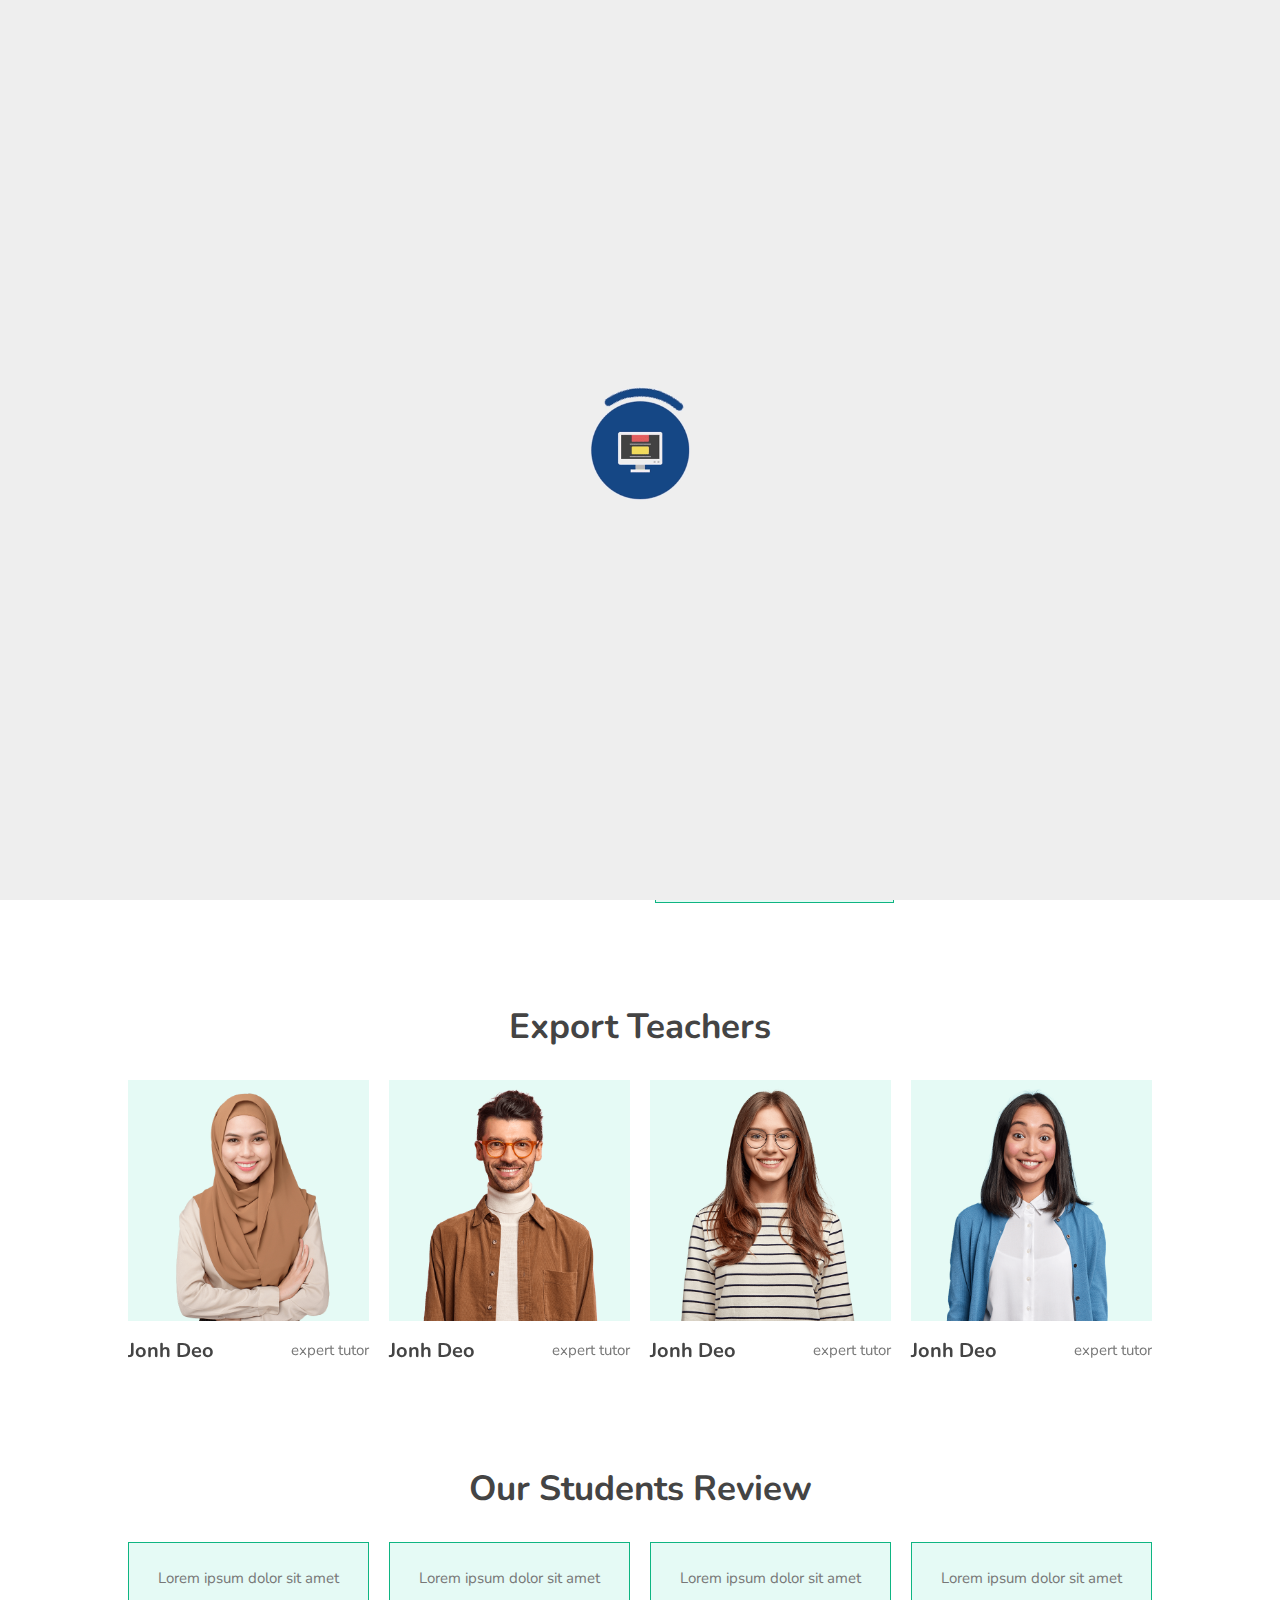
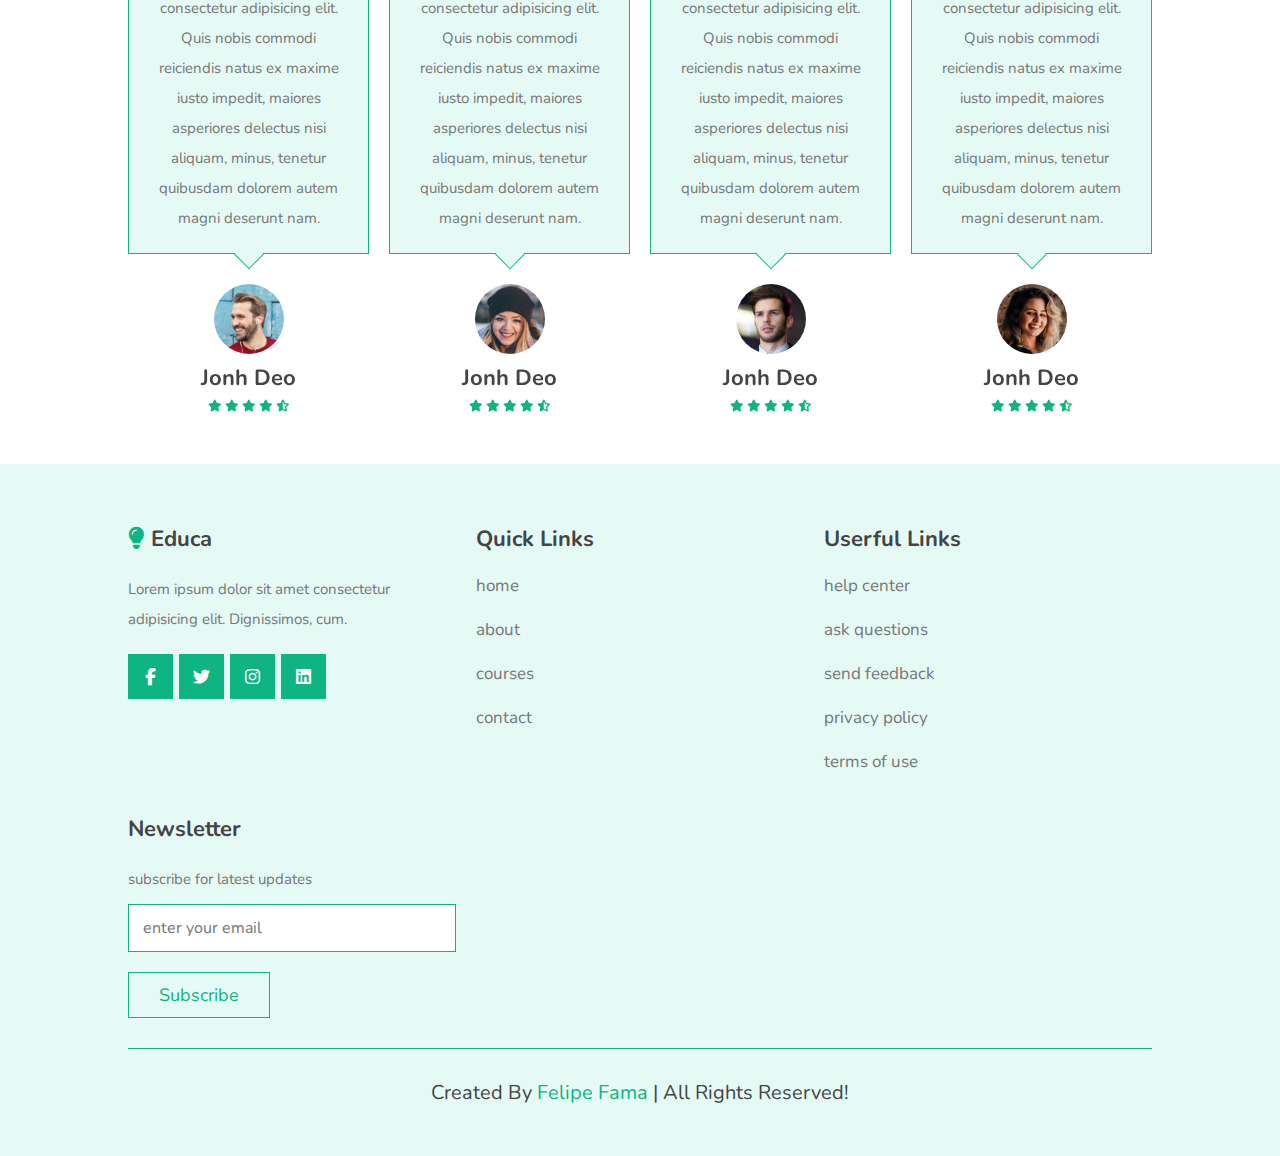
<file: about.html>
<!DOCTYPE html>
<html lang="en">

<head>
    <meta charset="UTF-8">
    <meta http-equiv="X-UA-Compatible" content="IE=edge">
    <meta name="viewport" content="width=device-width, initial-scale=1.0">
    <meta name="description" content="Education Website" />
    <meta name="keywords" content="Education Website" />
    <title>About page</title>
    <link rel="stylesheet" href="https://cdnjs.cloudflare.com/ajax/libs/font-awesome/6.5.2/css/all.min.css" />
    <link rel="shortcut icon" href="/images/favicon-education.png" type="image/x-icon">
    <link rel="stylesheet" href="/styles/css/styles.css" />
    <link rel="stylesheet" href="https://cdn.jsdelivr.net/npm/swiper@11/swiper-bundle.min.css" />
</head>

<body>
    <header class="header">
        <a href="home.html" class="logo"><i class="fas fa-lightbulb"></i> educa </a>
        <nav class="navbar">
            <div id="close-navbar" class="fas fa-times"></div>
            <a href="home.html">home</a>
            <a href="about.html">about</a>
            <a href="courses.html">courses</a>
            <a href="contact.html">contact</a>
        </nav>

        <div class="icons">
            <div id="account-btn" class="fas fa-user"></div>
            <div id="menu-btn" class="fas fa-bars"></div>
        </div>
    </header>
    <!--==================== ACCOUNT SECTION ====================-->
    <article class="account-form">
        <div id="close-form" class="fas fa-times"></div>

        <aside class="buttons">
            <div class="btn active login-btn">login</div>
            <div class="btn register-btn">register</div>
        </aside>

        <form action="" class="login-form active">
            <h3>login now</h3>
            <input type="email" placeholder="enter your email" class="box" />
            <input type="password" placeholder="enter your password" class="box" />
            <aside class="flex">
                <input type="checkbox" name="" id="remember-me" />
                <label for="remember-me">remember me</label>
                <a href="#">forgot password</a>
            </aside>
            <input type="submit" value="login now" class="btn">
        </form>

        <form action="" class="register-form">
            <h3>register now</h3>
            <input type="email" placeholder="enter your email" class="box" />
            <input type="password" placeholder="enter your password" class="box" />
            <input type="password" placeholder="confirm your password" class="box">
            <input type="submit" value="register now" class="btn">
        </form>
    </article>
    <!--==================== HEADER SECTION ====================-->
    <section class="heading-link">
        <h1> about us </h1>
        <p> <a href="home.html"> home </a> / about </p>
    </section>
    <!--==================== ABOUT SECTION ====================-->
    <section class="about">
        <figure class="images">
            <img src="/images/about-img.jpg" alt="about" />
        </figure>
        <article class="content">
            <h2 class="about-title">we have best courses for you</h2>
            <p>
                Lorem ipsum dolor sit amet consectetur, adipisicing elit. Ex temporibus unde perspiciatis libero dolores
                exercitationem rem cupiditate earum? Eveniet eaque animi enim error omnis? Libero est optio nisi unde
                sequi.
            </p>
            <article class="icons-container">
                <aside class="icons">
                    <img src="images/about-icon-1.png" alt="about icon">
                    <h3>350+</h3>
                    <span>courses</span>
                </aside>
                <aside class="icons">
                    <img src="images/about-icon-2.png" alt="about icon">
                    <h3>1200+</h3>
                    <span>students</span>
                </aside>
                <aside class="icons">
                    <img src="images/about-icon-3.png" alt="about icon">
                    <h3>10+</h3>
                    <span>awards</span>
                </aside>
            </article>
        </article>
    </section>
    <!--==================== TEACHERS SECTION ====================-->
    <section class="teachers">
        <h1 class="heading"> export teachers </h1>
        <article class="swiper teachers-slider">
            <article class="swiper-wrapper">
                <aside class="swiper-slide slide">
                    <figure class="image">
                        <img src="images/teacher-1.png" alt="teacher-1">
                        <div class="share">
                            <a href="#" class="fab fa-facebook-f" aria-label="facebook"></a>
                            <a href="#" class="fab fa-twitter" aria-label="twitter"></a>
                            <a href="#" class="fab fa-instagram" aria-label="instagram"></a>
                            <a href="#" class="fab fa-linkedin" aria-label="linkedin"></a>
                        </div>
                    </figure>
                    <div class="content">
                        <h2> jonh deo </h2>
                        <span> expert tutor </span>
                    </div>
                </aside>
                <aside class="swiper-slide slide">
                    <figure class="image">
                        <img src="images/teacher-2.png" alt="teacher-2">
                        <div class="share">
                            <a href="#" class="fab fa-facebook-f" aria-label="facebook"></a>
                            <a href="#" class="fab fa-twitter" aria-label="twitter"></a>
                            <a href="#" class="fab fa-instagram" aria-label="instagram"></a>
                            <a href="#" class="fab fa-linkedin" aria-label="linkedin"></a>
                        </div>
                    </figure>
                    <div class="content">
                        <h2> jonh deo </h2>
                        <span> expert tutor </span>
                    </div>
                </aside>
                <aside class="swiper-slide slide">
                    <figure class="image">
                        <img src="images/teacher-3.png" alt="teacher-3">
                        <div class="share">
                            <a href="#" class="fab fa-facebook-f" aria-label="facebook"></a>
                            <a href="#" class="fab fa-twitter" aria-label="twitter"></a>
                            <a href="#" class="fab fa-instagram" aria-label="instagram"></a>
                            <a href="#" class="fab fa-linkedin" aria-label="linkedin"></a>
                        </div>
                    </figure>
                    <div class="content">
                        <h2> jonh deo </h2>
                        <span> expert tutor </span>
                    </div>
                </aside>
                <aside class="swiper-slide slide">
                    <figure class="image">
                        <img src="images/teacher-4.png" alt="teacher-4">
                        <div class="share">
                            <a href="#" class="fab fa-facebook-f" aria-label="facebook"></a>
                            <a href="#" class="fab fa-twitter" aria-label="twitter"></a>
                            <a href="#" class="fab fa-instagram" aria-label="instagram"></a>
                            <a href="#" class="fab fa-linkedin" aria-label="linkedin"></a>
                        </div>
                    </figure>
                    <div class="content">
                        <h2> jonh deo </h2>
                        <span> expert tutor </span>
                    </div>
                </aside>
                <aside class="swiper-slide slide">
                    <figure class="image">
                        <img src="images/teacher-5.png" alt="teacher-5">
                        <div class="share">
                            <a href="#" class="fab fa-facebook-f" aria-label="facebook"></a>
                            <a href="#" class="fab fa-twitter" aria-label="twitter"></a>
                            <a href="#" class="fab fa-instagram" aria-label="instagram"></a>
                            <a href="#" class="fab fa-linkedin" aria-label="linkedin"></a>
                        </div>
                    </figure>
                    <div class="content">
                        <h2> jonh deo </h2>
                        <span> expert tutor </span>
                    </div>
                </aside>
                <aside class="swiper-slide slide">
                    <figure class="image">
                        <img src="images/teacher-6.png" alt="teacher-6">
                        <div class="share">
                            <a href="#" class="fab fa-facebook-f" aria-label="facebook"></a>
                            <a href="#" class="fab fa-twitter" aria-label="twitter"></a>
                            <a href="#" class="fab fa-instagram" aria-label="instagram"></a>
                            <a href="#" class="fab fa-linkedin" aria-label="linkedin"></a>
                        </div>
                    </figure>
                    <div class="content">
                        <h2> jonh deo </h2>
                        <span> expert tutor </span>
                    </div>
                </aside>
            </article>
        </article>
    </section>
    <!--==================== STUDENTS REVIEW SECTION ====================-->
    <section class="reviews">
        <h1 class="heading"> our students review </h1>
        <article class="swiper reviews-slider">
            <article class="swiper-wrapper">
                <aside class="swiper-slide slide">
                    <p>Lorem ipsum dolor sit amet consectetur adipisicing elit. Quis nobis commodi reiciendis natus ex
                        maxime iusto impedit, maiores asperiores delectus nisi aliquam, minus, tenetur quibusdam dolorem
                        autem magni deserunt nam.</p>
                    <img src="images/pic-1.png" alt="pic-1" />
                    <h2> Jonh Deo </h2>
                    <div class="stars">
                        <i class="fas fa-star"></i>
                        <i class="fas fa-star"></i>
                        <i class="fas fa-star"></i>
                        <i class="fas fa-star"></i>
                        <i class="fas fa-star-half-alt"></i>
                    </div>
                </aside>
                <aside class="swiper-slide slide">
                    <p>Lorem ipsum dolor sit amet consectetur adipisicing elit. Quis nobis commodi reiciendis natus ex
                        maxime iusto impedit, maiores asperiores delectus nisi aliquam, minus, tenetur quibusdam dolorem
                        autem magni deserunt nam.</p>
                    <img src="images/pic-2.png" alt="pic-2" />
                    <h2> Jonh Deo </h2>
                    <div class="stars">
                        <i class="fas fa-star"></i>
                        <i class="fas fa-star"></i>
                        <i class="fas fa-star"></i>
                        <i class="fas fa-star"></i>
                        <i class="fas fa-star-half-alt"></i>
                    </div>
                </aside>
                <aside class="swiper-slide slide">
                    <p>Lorem ipsum dolor sit amet consectetur adipisicing elit. Quis nobis commodi reiciendis natus ex
                        maxime iusto impedit, maiores asperiores delectus nisi aliquam, minus, tenetur quibusdam dolorem
                        autem magni deserunt nam.</p>
                    <img src="images/pic-3.png" alt="pic-3" />
                    <h2> Jonh Deo </h2>
                    <div class="stars">
                        <i class="fas fa-star"></i>
                        <i class="fas fa-star"></i>
                        <i class="fas fa-star"></i>
                        <i class="fas fa-star"></i>
                        <i class="fas fa-star-half-alt"></i>
                    </div>
                </aside>
                <aside class="swiper-slide slide">
                    <p>Lorem ipsum dolor sit amet consectetur adipisicing elit. Quis nobis commodi reiciendis natus ex
                        maxime iusto impedit, maiores asperiores delectus nisi aliquam, minus, tenetur quibusdam dolorem
                        autem magni deserunt nam.</p>
                    <img src="images/pic-4.png" alt="pic-4" />
                    <h2> Jonh Deo </h2>
                    <div class="stars">
                        <i class="fas fa-star"></i>
                        <i class="fas fa-star"></i>
                        <i class="fas fa-star"></i>
                        <i class="fas fa-star"></i>
                        <i class="fas fa-star-half-alt"></i>
                    </div>
                </aside>
                <aside class="swiper-slide slide">
                    <p>Lorem ipsum dolor sit amet consectetur adipisicing elit. Quis nobis commodi reiciendis natus ex
                        maxime iusto impedit, maiores asperiores delectus nisi aliquam, minus, tenetur quibusdam dolorem
                        autem magni deserunt nam.</p>
                    <img src="images/pic-5.png" alt="pic-5" />
                    <h2> Jonh Deo </h2>
                    <div class="stars">
                        <i class="fas fa-star"></i>
                        <i class="fas fa-star"></i>
                        <i class="fas fa-star"></i>
                        <i class="fas fa-star"></i>
                        <i class="fas fa-star-half-alt"></i>
                    </div>
                </aside>
                <aside class="swiper-slide slide">
                    <p>Lorem ipsum dolor sit amet consectetur adipisicing elit. Quis nobis commodi reiciendis natus ex
                        maxime iusto impedit, maiores asperiores delectus nisi aliquam, minus, tenetur quibusdam dolorem
                        autem magni deserunt nam.</p>
                    <img src="images/pic-6.png" alt="pic-6" />
                    <h2> Jonh Deo </h2>
                    <div class="stars">
                        <i class="fas fa-star"></i>
                        <i class="fas fa-star"></i>
                        <i class="fas fa-star"></i>
                        <i class="fas fa-star"></i>
                        <i class="fas fa-star-half-alt"></i>
                    </div>
                </aside>
            </article>
        </article>
    </section>
    <!--==================== FOOTER ====================-->
    <footer class="footer">
        <article class="box-container">
            <aside class="box">
                <h3><i class="fas fa-lightbulb"></i> educa </h3>
                <p>Lorem ipsum dolor sit amet consectetur adipisicing elit. Dignissimos, cum.</p>
                <div class="shere">
                    <a href="#" class="fab fa-facebook-f" aria-label="facebook"></a>
                    <a href="#" class="fab fa-twitter" aria-label="twitter"></a>
                    <a href="#" class="fab fa-instagram" aria-label="instagram"></a>
                    <a href="#" class="fab fa-linkedin" aria-label="linkedin"></a>
                </div>
            </aside>
            <aside class="box">
                <h3>quick links</h3>
                <a href="home.html" class="link">home</a>
                <a href="about.html" class="link">about</a>
                <a href="courses.html" class="link">courses</a>
                <a href="contact.html" class="link">contact</a>
            </aside>
            <aside class="box">
                <h3>userful links</h3>
                <a href="#" class="link">help center</a>
                <a href="#" class="link">ask questions</a>
                <a href="#" class="link">send feedback</a>
                <a href="#" class="link">privacy policy</a>
                <a href="#" class="link">terms of use</a>
            </aside>
            <aside class="box">
                <h3>newsletter</h3>
                <p>subscribe for latest updates</p>
                <form action="">
                    <input type="email" name="" placeholder="enter your email" id="" class="email" />
                    <input type="submit" value="subscribe" class="btn" />
                </form>
            </aside>
        </article>
        <div class="credit"> created by <span> Felipe Fama </span> | all rights reserved! </div>
    </footer>
    <figure id="loading-page">
        <img src="/images/loader-page.gif" alt="loader-page" />
    </figure>
    <script src="https://cdn.jsdelivr.net/npm/swiper@11/swiper-bundle.min.js"></script>
    <script src="/js/script.js"></script>
</body>

</html>
</file>
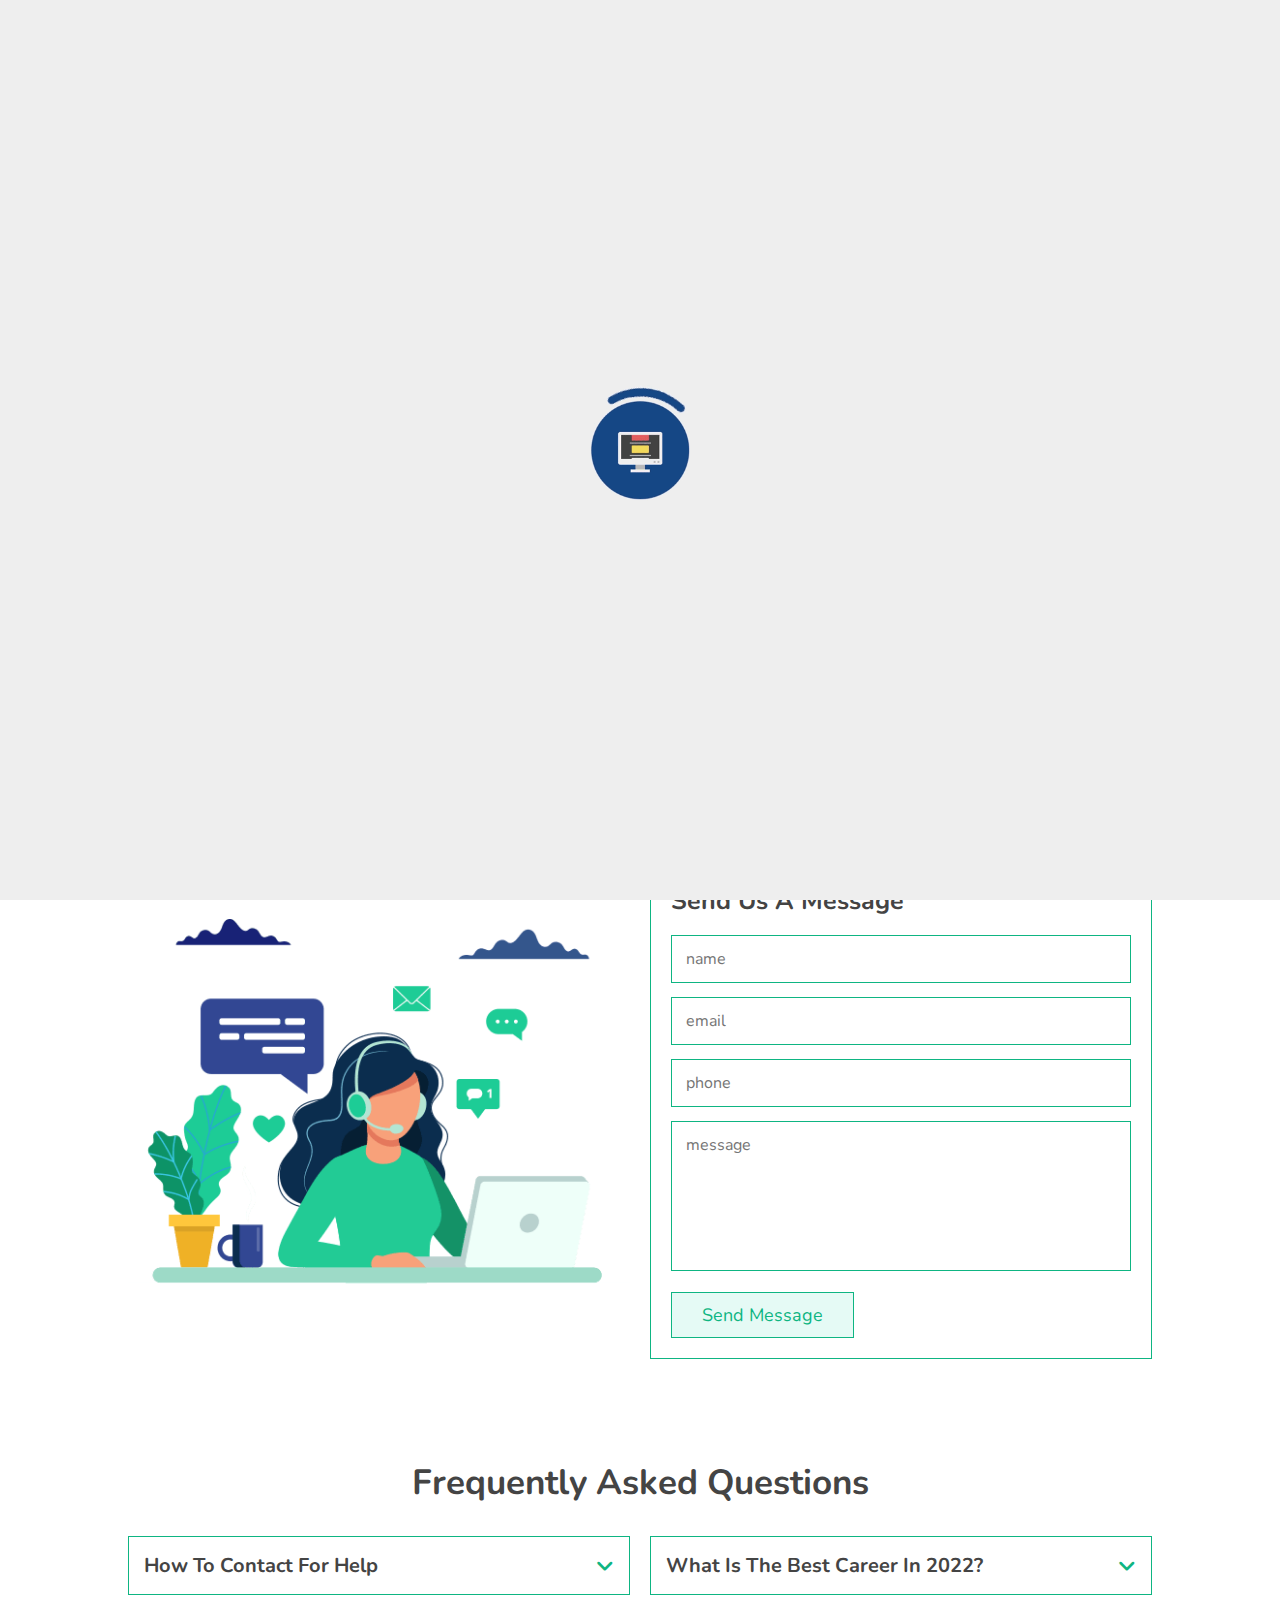
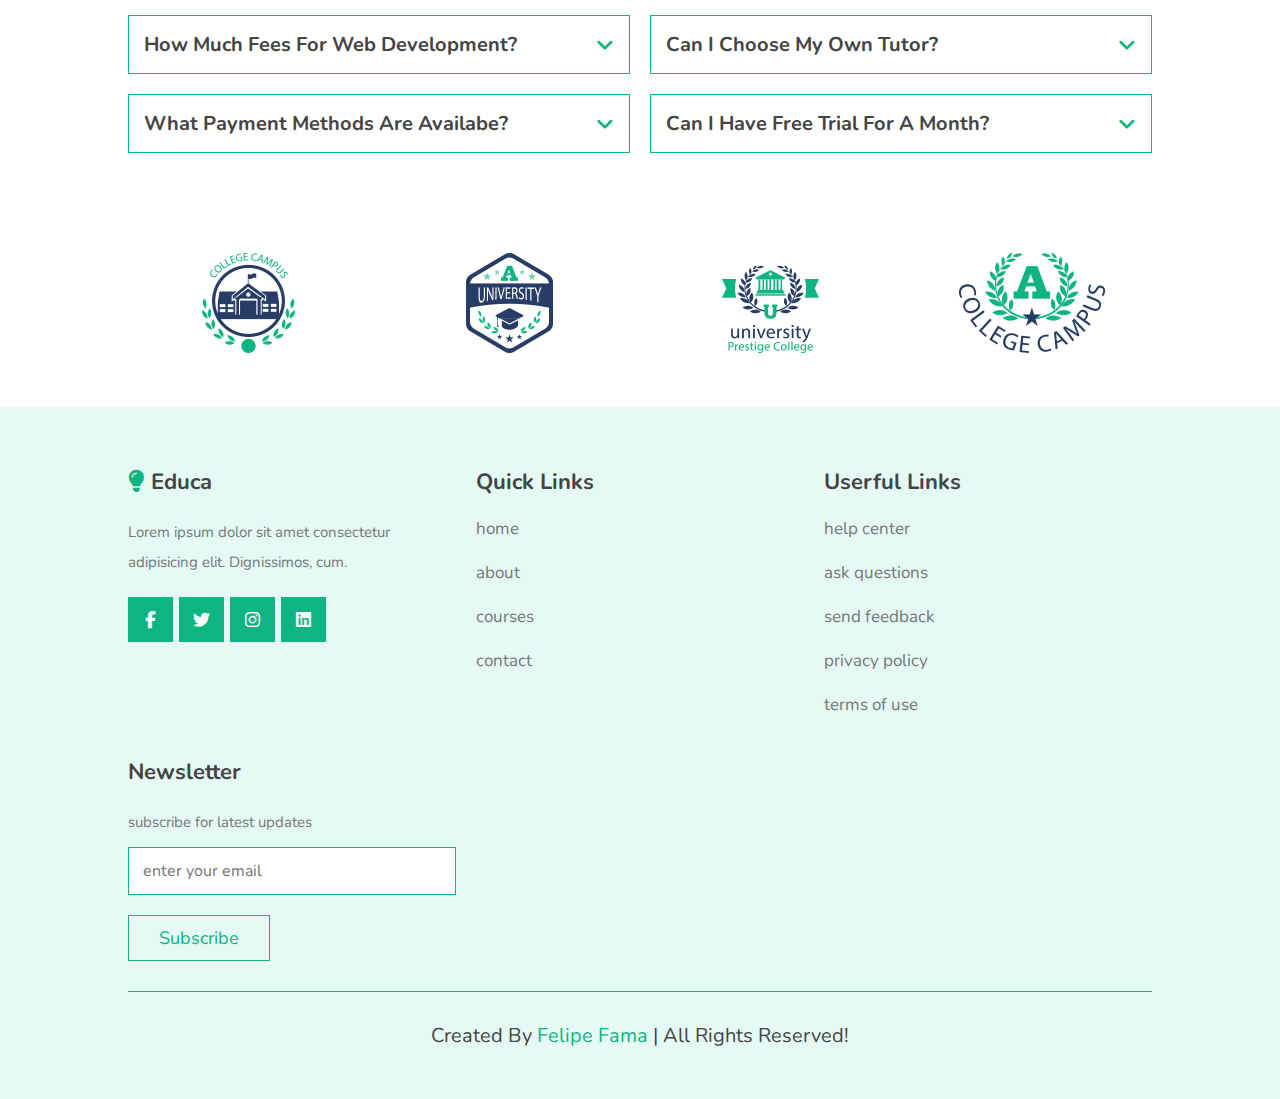
<file: contact.html>
<!DOCTYPE html>
<html lang="en">

<head>
    <meta charset="UTF-8">
    <meta http-equiv="X-UA-Compatible" content="IE=edge">
    <meta name="viewport" content="width=device-width, initial-scale=1.0">
    <meta name="description" content="Contact page" />
    <meta name="keywords" content="Contact page" />
    <title>Contact page</title>
    <link rel="stylesheet" href="https://cdnjs.cloudflare.com/ajax/libs/font-awesome/6.5.2/css/all.min.css" />
    <link rel="shortcut icon" href="/images/favicon-education.png" type="image/x-icon">
    <link rel="stylesheet" href="/styles/css/styles.css" />
    <link rel="stylesheet" href="https://cdn.jsdelivr.net/npm/swiper@11/swiper-bundle.min.css" />
</head>

<body>
    <header class="header">
        <a href="home.html" class="logo"><i class="fas fa-lightbulb"></i> educa </a>
        <nav class="navbar">
            <div id="close-navbar" class="fas fa-times"></div>
            <a href="home.html">home</a>
            <a href="about.html">about</a>
            <a href="courses.html">courses</a>
            <a href="contact.html">contact</a>
        </nav>

        <div class="icons">
            <div id="account-btn" class="fas fa-user"></div>
            <div id="menu-btn" class="fas fa-bars"></div>
        </div>
    </header>
    <!--==================== ACCOUNT SECTION ====================-->
    <article class="account-form">
        <div id="close-form" class="fas fa-times"></div>

        <aside class="buttons">
            <div class="btn active login-btn">login</div>
            <div class="btn register-btn">register</div>
        </aside>

        <form action="" class="login-form active">
            <h3>login now</h3>
            <input type="email" placeholder="enter your email" class="box" />
            <input type="password" placeholder="enter your password" class="box" />
            <aside class="flex">
                <input type="checkbox" name="" id="remember-me" />
                <label for="remember-me">remember me</label>
                <a href="#">forgot password</a>
            </aside>
            <input type="submit" value="login now" class="btn">
        </form>

        <form action="" class="register-form">
            <h3>register now</h3>
            <input type="email" placeholder="enter your email" class="box" />
            <input type="password" placeholder="enter your password" class="box" />
            <input type="password" placeholder="confirm your password" class="box">
            <input type="submit" value="register now" class="btn">
        </form>
    </article>
    <!--==================== HEADER SECTION ====================-->
    <section class="heading-link">
        <h1> about us </h1>
        <p> <a href="home.html"> home </a> / contact </p>
    </section>
    <!--==================== CONTACT SECTION ====================-->
    <section class="contact">
        <h1 class="heading"> get in touch </h1>
        <article class="icons-container">
            <aside class="icons">
                <i class="fas fa-clock"></i>
                <h2> opening hours : </h2>
                <p> 07: 00 to 18:00 </p>
            </aside>
            <aside class="icons">
                <i class="fas fa-phone"></i>
                <h2> phone : </h2>
                <p> +111-222-333 </p>
                <p> +444-555-666 </p>
            </aside>
            <aside class="icons">
                <i class="fas fa-envelope"></i>
                <h2> email : </h2>
                <p> seuemail@gmail.com </p>
                <p> seuemail@gmail.com </p>
            </aside>
            <aside class="icons">
                <i class="fas fa-map"></i>
                <h2> address : </h2>
                <p> XXX, Brazil- XXX </p>
            </aside>
        </article>
        <article class="row">
            <figure class="image">
                <img src="images/contact-img.png" alt="contact">
            </figure>
            <form action="">
                <h3> send us a message </h3>
                <input type="text" placeholder="name" class="box" />
                <input type="email" placeholder="email" class="box" />
                <input type="number" placeholder="phone" class="box" />
                <textarea name="text" id="text" cols="30" rows="10" class="box" placeholder="message"></textarea>
                <input type="submit" value="send message" class="btn">
            </form>
        </article>
    </section>
    <!--==================== FAQ SECTION ====================-->
    <section class="faq">
        <h1 class="heading"> frequently asked questions </h1>
        <article class="accordion-container">
            <article class="accordion">
                <aside class="accordion-heading">
                    <h2> how to contact for help </h2>
                    <i class="fas fa-angle-down"></i>
                </aside>
                <p class="accordion-content">
                    Lorem, ipsum dolor sit amet consectetur adipisicing elit. Sed voluptatibus facilis, beatae possimus
                    architecto quidem tenetur doloribus, rerum inventore libero sequi temporibus facere consequuntur
                    laboriosam? Cumque unde laudantium iste nesciunt.
                </p>
            </article>
            <article class="accordion">
                <aside class="accordion-heading">
                    <h2> what is the best career in 2022? </h2>
                    <i class="fas fa-angle-down"></i>
                </aside>
                <p class="accordion-content">
                    Lorem, ipsum dolor sit amet consectetur adipisicing elit. Sed voluptatibus facilis, beatae possimus
                    architecto quidem tenetur doloribus, rerum inventore libero sequi temporibus facere consequuntur
                    laboriosam? Cumque unde laudantium iste nesciunt.
                </p>
            </article>
            <article class="accordion">
                <aside class="accordion-heading">
                    <h2> how much fees for web development? </h2>
                    <i class="fas fa-angle-down"></i>
                </aside>
                <p class="accordion-content">
                    Lorem, ipsum dolor sit amet consectetur adipisicing elit. Sed voluptatibus facilis, beatae possimus
                    architecto quidem tenetur doloribus, rerum inventore libero sequi temporibus facere consequuntur
                    laboriosam? Cumque unde laudantium iste nesciunt.
                </p>
            </article>
            <article class="accordion">
                <aside class="accordion-heading">
                    <h2> can i choose my own tutor? </h2>
                    <i class="fas fa-angle-down"></i>
                </aside>
                <p class="accordion-content">
                    Lorem, ipsum dolor sit amet consectetur adipisicing elit. Sed voluptatibus facilis, beatae possimus
                    architecto quidem tenetur doloribus, rerum inventore libero sequi temporibus facere consequuntur
                    laboriosam? Cumque unde laudantium iste nesciunt.
                </p>
            </article>
            <article class="accordion">
                <aside class="accordion-heading">
                    <h2> what payment methods are availabe? </h2>
                    <i class="fas fa-angle-down"></i>
                </aside>
                <p class="accordion-content">
                    Lorem, ipsum dolor sit amet consectetur adipisicing elit. Sed voluptatibus facilis, beatae possimus
                    architecto quidem tenetur doloribus, rerum inventore libero sequi temporibus facere consequuntur
                    laboriosam? Cumque unde laudantium iste nesciunt.
                </p>
            </article>
            <article class="accordion">
                <aside class="accordion-heading">
                    <h2> can i have free trial for a month? </h2>
                    <i class="fas fa-angle-down"></i>
                </aside>
                <p class="accordion-content">
                    Lorem, ipsum dolor sit amet consectetur adipisicing elit. Sed voluptatibus facilis, beatae possimus
                    architecto quidem tenetur doloribus, rerum inventore libero sequi temporibus facere consequuntur
                    laboriosam? Cumque unde laudantium iste nesciunt.
                </p>
            </article>

        </article>
    </section>
    <!--==================== LOGO SECTION ====================-->
    <section class="logo-container">
        <article class="swiper logo-slider">
            <article class="swiper-wrapper">
                <aside class="swiper-slide"><img src="images/partner-logo-1.png" alt="partner"></aside>
                <aside class="swiper-slide"><img src="images/partner-logo-2.png" alt="partner"></aside>
                <aside class="swiper-slide"><img src="images/partner-logo-3.png" alt="partner"></aside>
                <aside class="swiper-slide"><img src="images/partner-logo-4.png" alt="partner"></aside>
                <aside class="swiper-slide"><img src="images/partner-logo-5.png" alt="partner"></aside>
            </article>
        </article>
    </section>
    <!--==================== FOOTER ====================-->
    <footer class="footer">
        <article class="box-container">
            <aside class="box">
                <h3><i class="fas fa-lightbulb"></i> educa </h3>
                <p>Lorem ipsum dolor sit amet consectetur adipisicing elit. Dignissimos, cum.</p>
                <div class="shere">
                    <a href="#" class="fab fa-facebook-f" aria-label="facebook"></a>
                    <a href="#" class="fab fa-twitter" aria-label="twitter"></a>
                    <a href="#" class="fab fa-instagram" aria-label="instagram"></a>
                    <a href="#" class="fab fa-linkedin" aria-label="linkedin"></a>
                </div>
            </aside>
            <aside class="box">
                <h3>quick links</h3>
                <a href="home.html" class="link">home</a>
                <a href="about.html" class="link">about</a>
                <a href="courses.html" class="link">courses</a>
                <a href="contact.html" class="link">contact</a>
            </aside>
            <aside class="box">
                <h3>userful links</h3>
                <a href="#" class="link">help center</a>
                <a href="#" class="link">ask questions</a>
                <a href="#" class="link">send feedback</a>
                <a href="#" class="link">privacy policy</a>
                <a href="#" class="link">terms of use</a>
            </aside>
            <aside class="box">
                <h3>newsletter</h3>
                <p>subscribe for latest updates</p>
                <form action="">
                    <input type="email" name="" placeholder="enter your email" id="" class="email" />
                    <input type="submit" value="subscribe" class="btn" />
                </form>
            </aside>
        </article>
        <div class="credit"> created by <span> Felipe Fama </span> | all rights reserved! </div>
    </footer>
    <figure id="loading-page">
        <img src="/images/loader-page.gif" alt="loader-page" />
    </figure>
    <script src="https://cdn.jsdelivr.net/npm/swiper@11/swiper-bundle.min.js"></script>
    <script src="/js/script.js"></script>
</body>

</html>
</file>
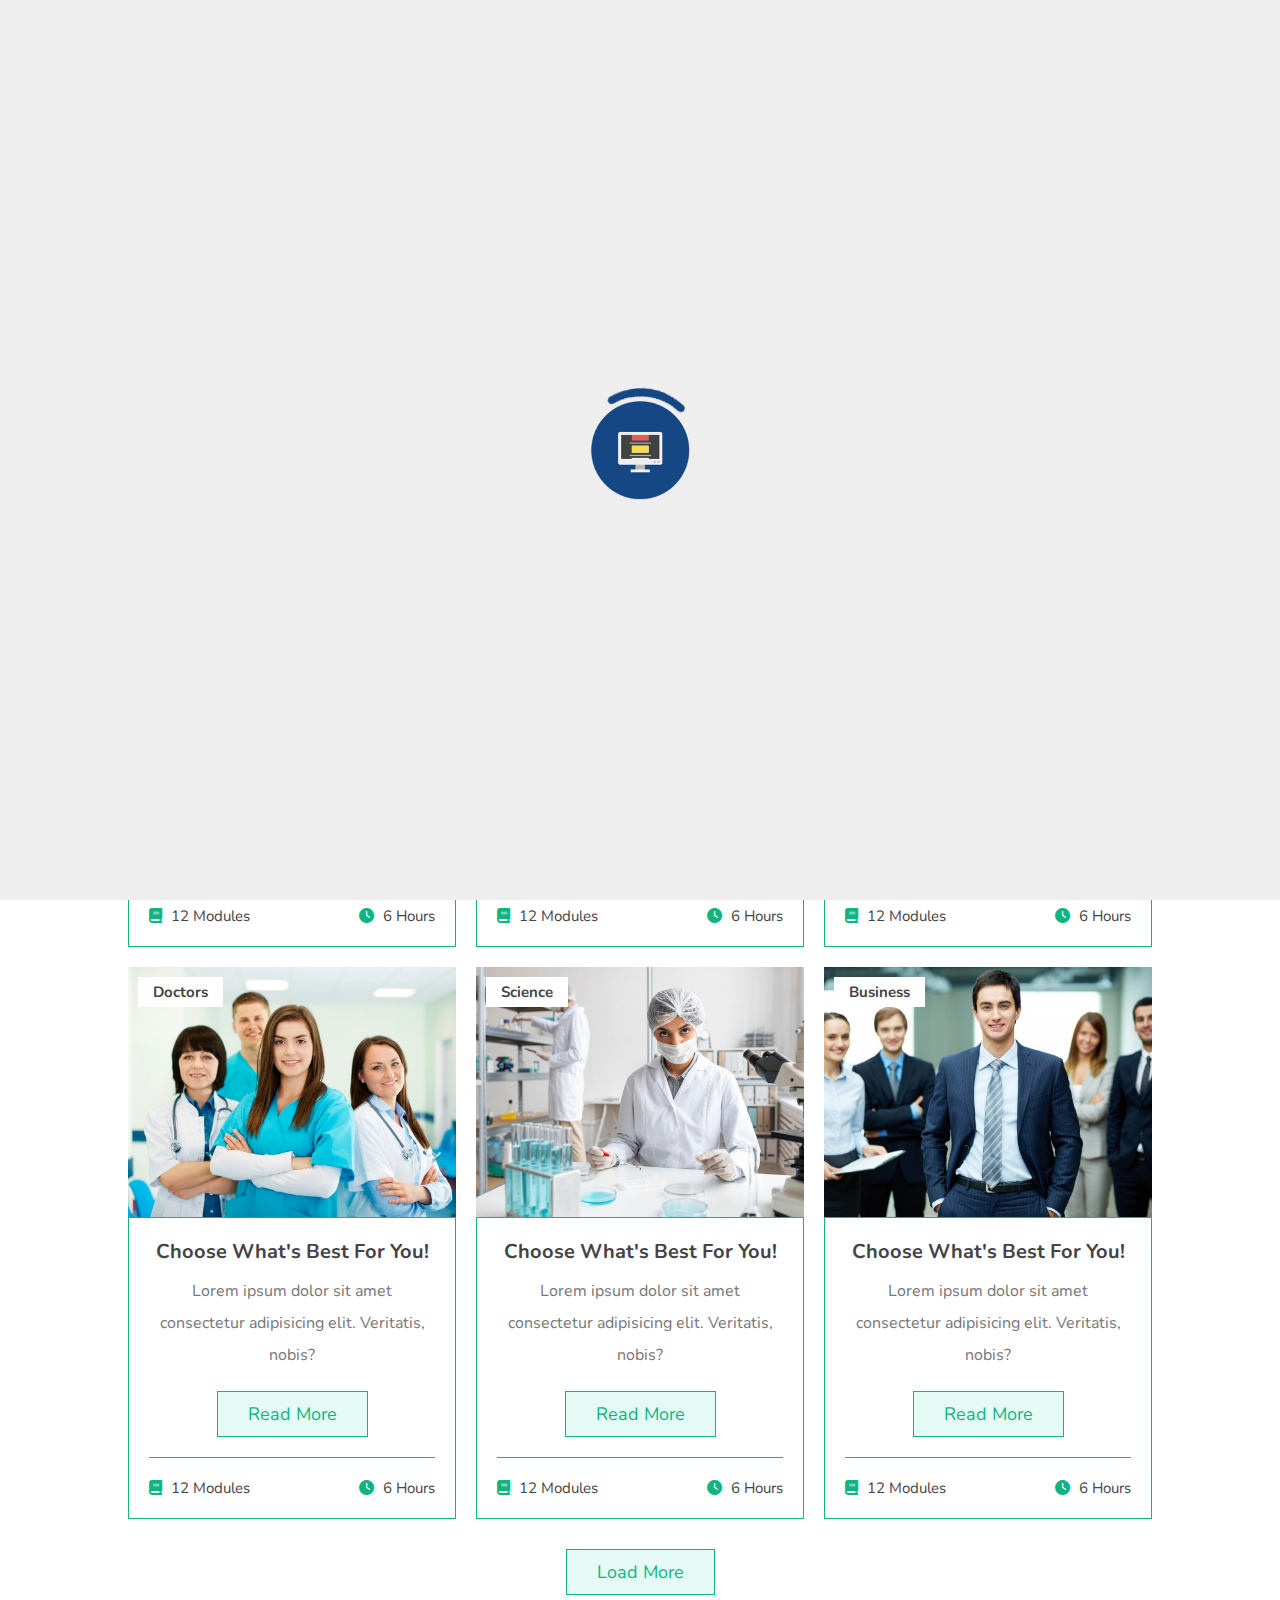
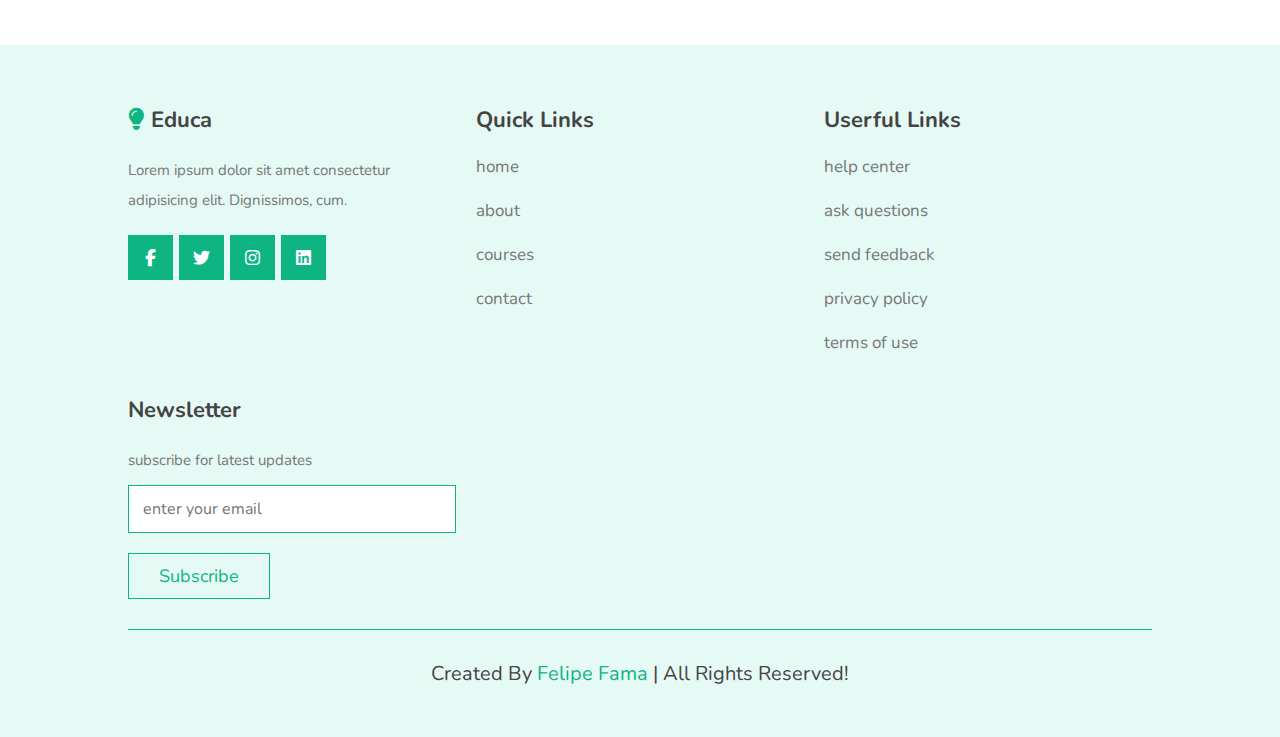
<file: courses.html>
<!DOCTYPE html>
<html lang="en">

<head>
    <meta charset="UTF-8">
    <meta http-equiv="X-UA-Compatible" content="IE=edge">
    <meta name="viewport" content="width=device-width, initial-scale=1.0">
    <meta name="description" content="Courses page" />
    <meta name="keywords" content="Courses page" />
    <title>Courses page</title>
    <link rel="stylesheet" href="https://cdnjs.cloudflare.com/ajax/libs/font-awesome/6.5.2/css/all.min.css" />
    <link rel="shortcut icon" href="/images/favicon-education.png" type="image/x-icon">
    <link rel="stylesheet" href="/styles/css/styles.css" />
    <link rel="stylesheet" href="https://cdn.jsdelivr.net/npm/swiper@11/swiper-bundle.min.css" />
</head>

<body>
    <header class="header">
        <a href="home.html" class="logo"><i class="fas fa-lightbulb"></i> educa </a>
        <nav class="navbar">
            <div id="close-navbar" class="fas fa-times"></div>
            <a href="home.html">home</a>
            <a href="about.html">about</a>
            <a href="courses.html">courses</a>
            <a href="contact.html">contact</a>
        </nav>

        <div class="icons">
            <div id="account-btn" class="fas fa-user"></div>
            <div id="menu-btn" class="fas fa-bars"></div>
        </div>
    </header>
    <!--==================== ACCOUNT SECTION ====================-->
    <article class="account-form">
        <div id="close-form" class="fas fa-times"></div>

        <aside class="buttons">
            <div class="btn active login-btn">login</div>
            <div class="btn register-btn">register</div>
        </aside>

        <form action="" class="login-form active">
            <h3>login now</h3>
            <input type="email" placeholder="enter your email" class="box" />
            <input type="password" placeholder="enter your password" class="box" />
            <aside class="flex">
                <input type="checkbox" name="" id="remember-me" />
                <label for="remember-me">remember me</label>
                <a href="#">forgot password</a>
            </aside>
            <input type="submit" value="login now" class="btn">
        </form>

        <form action="" class="register-form">
            <h3>register now</h3>
            <input type="email" placeholder="enter your email" class="box" />
            <input type="password" placeholder="enter your password" class="box" />
            <input type="password" placeholder="confirm your password" class="box">
            <input type="submit" value="register now" class="btn">
        </form>
    </article>
    <!--==================== HEADER SECTION ====================-->
    <section class="heading-link">
        <h1> our courses </h1>
        <p> <a href="home.html"> home </a> / courses </p>
    </section>
    <!--==================== COURSES SECTION ====================-->
    <section class="courses">
        <h1 class="heading"> our famous courses </h1>
        <article class="box-container">
            <aside class="box">
                <figure class="image">
                    <img src="images/course-2-1.jpg" alt="course-2-1">
                    <h2> development </h2>
                </figure>
                <div class="content">
                    <h3> choose what's best for you! </h3>
                    <p>Lorem ipsum dolor sit amet consectetur adipisicing elit. Veritatis, nobis?</p>
                    <a href="#" class="btn"> read more </a>
                    <div class="icons">
                        <span><i class="fas fa-book"></i> 12 modules </span>
                        <span><i class="fas fa-clock"></i> 6 hours </span>
                    </div>
                </div>
            </aside>
            <aside class="box">
                <figure class="image">
                    <img src="images/course-2-2.jpg" alt="course-2-2">
                    <h2> engineering </h2>
                </figure>
                <div class="content">
                    <h3> choose what's best for you! </h3>
                    <p>Lorem ipsum dolor sit amet consectetur adipisicing elit. Veritatis, nobis?</p>
                    <a href="#" class="btn"> read more </a>
                    <div class="icons">
                        <span><i class="fas fa-book"></i> 12 modules </span>
                        <span><i class="fas fa-clock"></i> 6 hours </span>
                    </div>
                </div>
            </aside>
            <aside class="box">
                <figure class="image">
                    <img src="images/course-2-3.jpg" alt="course-2-3">
                    <h2> methemetics </h2>
                </figure>
                <div class="content">
                    <h3> choose what's best for you! </h3>
                    <p>Lorem ipsum dolor sit amet consectetur adipisicing elit. Veritatis, nobis?</p>
                    <a href="#" class="btn"> read more </a>
                    <div class="icons">
                        <span><i class="fas fa-book"></i> 12 modules </span>
                        <span><i class="fas fa-clock"></i> 6 hours </span>
                    </div>
                </div>
            </aside>
            <aside class="box">
                <figure class="image">
                    <img src="images/course-2-4.jpg" alt="course-2-4">
                    <h2> doctors </h2>
                </figure>
                <div class="content">
                    <h3> choose what's best for you! </h3>
                    <p>Lorem ipsum dolor sit amet consectetur adipisicing elit. Veritatis, nobis?</p>
                    <a href="#" class="btn"> read more </a>
                    <div class="icons">
                        <span><i class="fas fa-book"></i> 12 modules </span>
                        <span><i class="fas fa-clock"></i> 6 hours </span>
                    </div>
                </div>
            </aside>
            <aside class="box">
                <figure class="image">
                    <img src="images/course-2-5.jpg" alt="course-2-5">
                    <h2> science </h2>
                </figure>
                <div class="content">
                    <h3> choose what's best for you! </h3>
                    <p>Lorem ipsum dolor sit amet consectetur adipisicing elit. Veritatis, nobis?</p>
                    <a href="#" class="btn"> read more </a>
                    <div class="icons">
                        <span><i class="fas fa-book"></i> 12 modules </span>
                        <span><i class="fas fa-clock"></i> 6 hours </span>
                    </div>
                </div>
            </aside>
            <aside class="box">
                <figure class="image">
                    <img src="images/course-2-6.jpg" alt="course-2-6">
                    <h2> business </h2>
                </figure>
                <div class="content">
                    <h3> choose what's best for you! </h3>
                    <p>Lorem ipsum dolor sit amet consectetur adipisicing elit. Veritatis, nobis?</p>
                    <a href="#" class="btn"> read more </a>
                    <div class="icons">
                        <span><i class="fas fa-book"></i> 12 modules </span>
                        <span><i class="fas fa-clock"></i> 6 hours </span>
                    </div>
                </div>
            </aside>
            <aside class="box hide">
                <figure class="image">
                    <img src="images/course-2-7.jpg" alt="course-2-7">
                    <h2> teaching </h2>
                </figure>
                <div class="content">
                    <h3> choose what's best for you! </h3>
                    <p>Lorem ipsum dolor sit amet consectetur adipisicing elit. Veritatis, nobis?</p>
                    <a href="#" class="btn"> read more </a>
                    <div class="icons">
                        <span><i class="fas fa-book"></i> 12 modules </span>
                        <span><i class="fas fa-clock"></i> 6 hours </span>
                    </div>
                </div>
            </aside>
            <aside class="box hide">
                <figure class="image">
                    <img src="images/course-2-8.jpg" alt="course-2-8">
                    <h2> designing </h2>
                </figure>
                <div class="content">
                    <h3> choose what's best for you! </h3>
                    <p>Lorem ipsum dolor sit amet consectetur adipisicing elit. Veritatis, nobis?</p>
                    <a href="#" class="btn"> read more </a>
                    <div class="icons">
                        <span><i class="fas fa-book"></i> 12 modules </span>
                        <span><i class="fas fa-clock"></i> 6 hours </span>
                    </div>
                </div>
            </aside>
            <aside class="box hide">
                <figure class="image">
                    <img src="images/course-2-9.jpg" alt="course-2-9">
                    <h2> dancing </h2>
                </figure>
                <div class="content">
                    <h3> choose what's best for you! </h3>
                    <p>Lorem ipsum dolor sit amet consectetur adipisicing elit. Veritatis, nobis?</p>
                    <a href="#" class="btn"> read more </a>
                    <div class="icons">
                        <span><i class="fas fa-book"></i> 12 modules </span>
                        <span><i class="fas fa-clock"></i> 6 hours </span>
                    </div>
                </div>
            </aside>
        </article>
        <aside class="load-more">
            <button class="btn"> load more </button>
        </aside>
    </section>
    <!--==================== FOOTER ====================-->
    <footer class="footer">
        <article class="box-container">
            <aside class="box">
                <h3><i class="fas fa-lightbulb"></i> educa </h3>
                <p>Lorem ipsum dolor sit amet consectetur adipisicing elit. Dignissimos, cum.</p>
                <div class="shere">
                    <a href="#" class="fab fa-facebook-f" aria-label="facebook"></a>
                    <a href="#" class="fab fa-twitter" aria-label="twitter"></a>
                    <a href="#" class="fab fa-instagram" aria-label="instagram"></a>
                    <a href="#" class="fab fa-linkedin" aria-label="linkedin"></a>
                </div>
            </aside>
            <aside class="box">
                <h3>quick links</h3>
                <a href="home.html" class="link">home</a>
                <a href="about.html" class="link">about</a>
                <a href="courses.html" class="link">courses</a>
                <a href="contact.html" class="link">contact</a>
            </aside>
            <aside class="box">
                <h3>userful links</h3>
                <a href="#" class="link">help center</a>
                <a href="#" class="link">ask questions</a>
                <a href="#" class="link">send feedback</a>
                <a href="#" class="link">privacy policy</a>
                <a href="#" class="link">terms of use</a>
            </aside>
            <aside class="box">
                <h3>newsletter</h3>
                <p>subscribe for latest updates</p>
                <form action="">
                    <input type="email" name="" placeholder="enter your email" id="" class="email" />
                    <input type="submit" value="subscribe" class="btn" />
                </form>
            </aside>
        </article>
        <div class="credit"> created by <span> Felipe Fama </span> | all rights reserved! </div>
    </footer>
    <figure id="loading-page">
        <img src="/images/loader-page.gif" alt="loader-page" />
    </figure>
    <script src="https://cdn.jsdelivr.net/npm/swiper@11/swiper-bundle.min.js"></script>
    <script src="/js/script.js"></script>
</body>

</html>
</file>
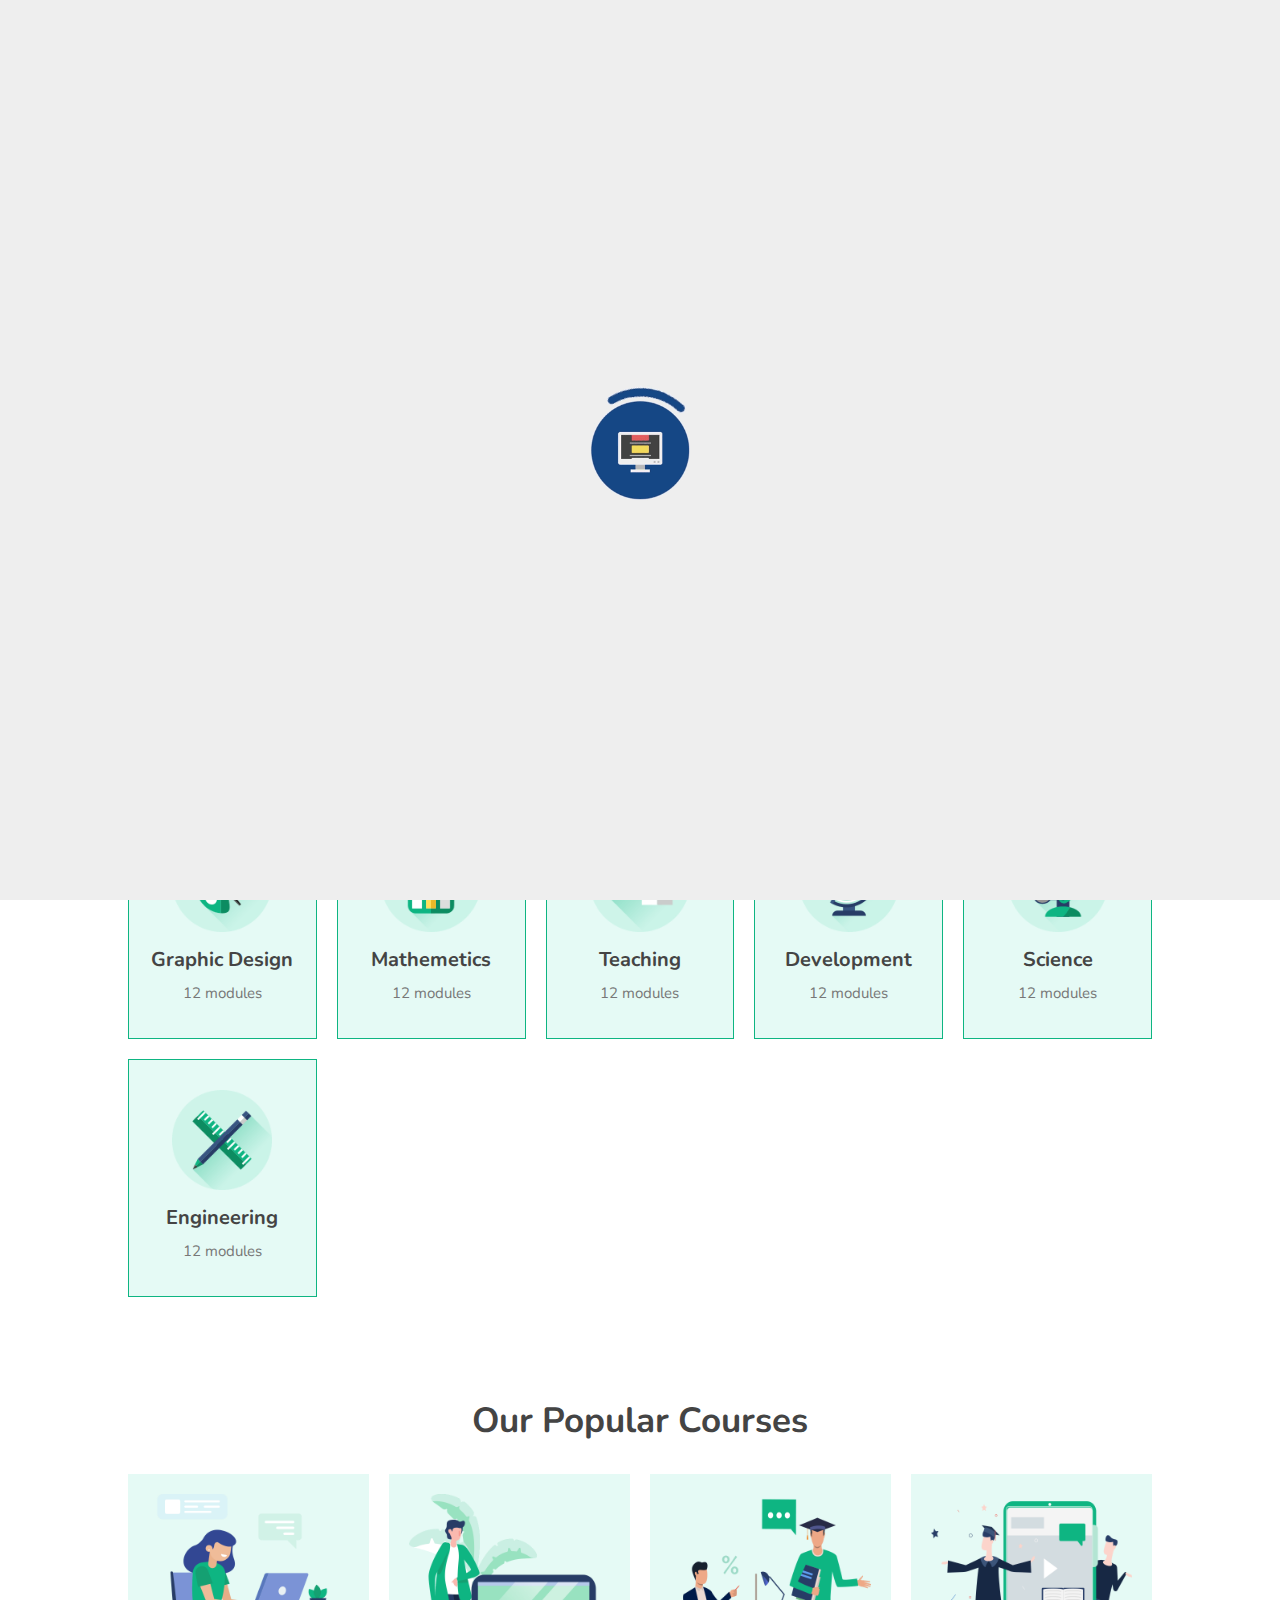
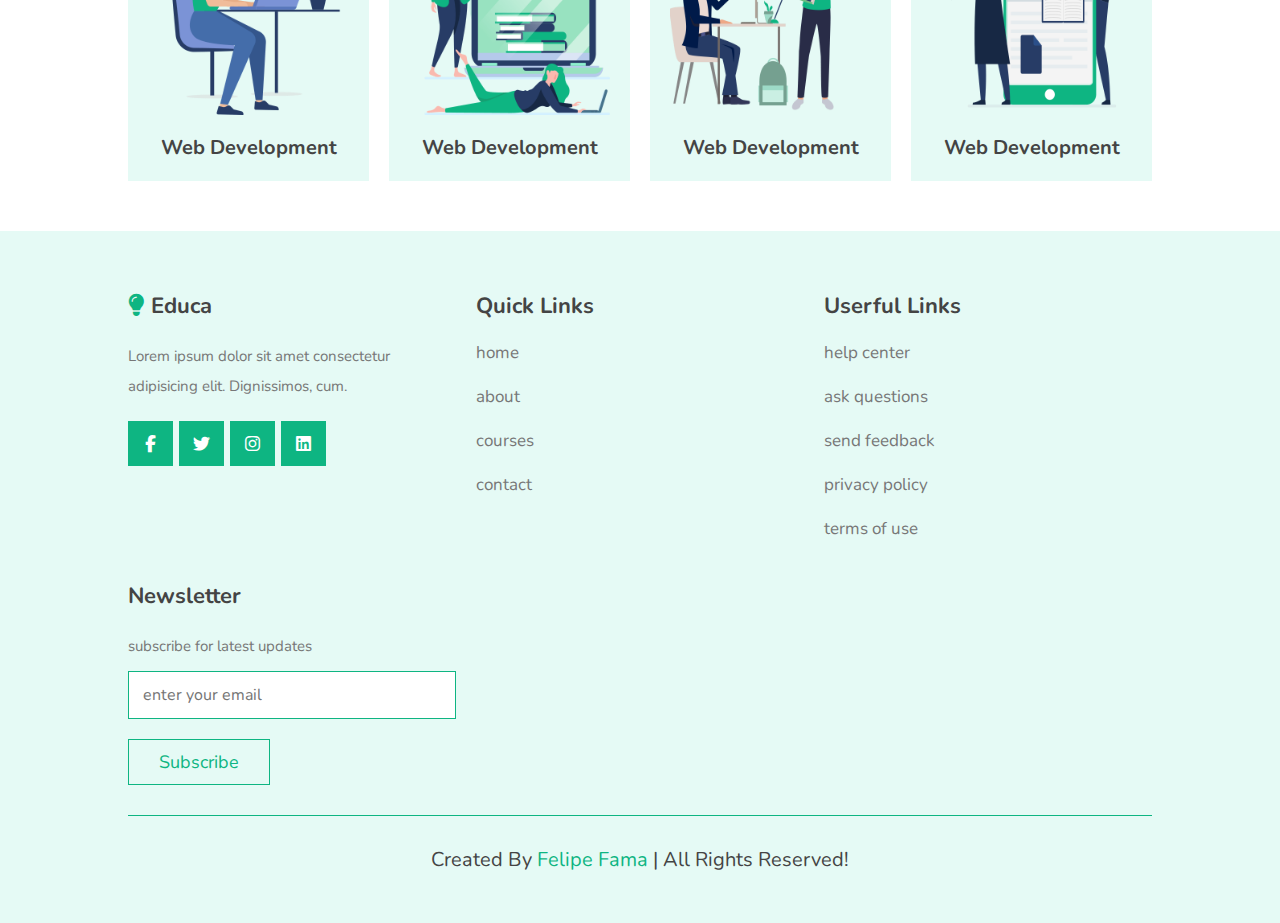
<file: home.html>
<!DOCTYPE html>
<html lang="en">

<head>
  <meta charset="UTF-8">
  <meta http-equiv="X-UA-Compatible" content="IE=edge">
  <meta name="viewport" content="width=device-width, initial-scale=1.0">
  <meta name="description" content="Education website" />
  <meta name="keywords" content="Education website" />
  <title>Education website</title>
  <link rel="stylesheet" href="https://cdnjs.cloudflare.com/ajax/libs/font-awesome/6.5.2/css/all.min.css" />
  <link rel="shortcut icon" href="/images/favicon-education.png" type="image/x-icon">
  <link rel="stylesheet" href="/styles/css/styles.css" />
  <link rel="stylesheet" href="https://cdn.jsdelivr.net/npm/swiper@11/swiper-bundle.min.css" />
</head>

<body>
  <header class="header">
    <a href="home.html" class="logo"><i class="fas fa-lightbulb"></i> educa </a>
    <nav class="navbar">
      <div id="close-navbar" class="fas fa-times"></div>
      <a href="home.html">home</a>
      <a href="about.html">about</a>
      <a href="courses.html">courses</a>
      <a href="contact.html">contact</a>
    </nav>

    <div class="icons">
      <div id="account-btn" class="fas fa-user"></div>
      <div id="menu-btn" class="fas fa-bars"></div>
    </div>
  </header>
  <!--==================== ACCOUNT SECTION ====================-->
  <article class="account-form">
    <div id="close-form" class="fas fa-times"></div>

    <aside class="buttons">
      <div class="btn active login-btn">login</div>
      <div class="btn register-btn">register</div>
    </aside>

    <form action="" class="login-form active">
      <h3>login now</h3>
      <input type="email" placeholder="enter your email" class="box" />
      <input type="password" placeholder="enter your password" class="box" />
      <aside class="flex">
        <input type="checkbox" name="" id="remember-me" />
        <label for="remember-me">remember me</label>
        <a href="#">forgot password</a>
      </aside>
      <input type="submit" value="login now" class="btn">
    </form>

    <form action="" class="register-form">
      <h3>register now</h3>
      <input type="email" placeholder="enter your email" class="box" />
      <input type="password" placeholder="enter your password" class="box" />
      <input type="password" placeholder="confirm your password" class="box">
      <input type="submit" value="register now" class="btn">
    </form>
  </article>
  <!--==================== HOME ====================-->
  <section class="home">
    <article class="swiper home-slider">
      <article class="swiper-wrapper">
        <section class="swiper-slide slide" style="background: url(images/home-slide-1.jpg);">
          <div class="content">
            <h3>The bast courses you will find here!</h3>
            <p>Lorem ipsum dolor sit amet consectetur adipisicing elit. Eum, veritatis.</p>
            <a href="#" class="btn">get started</a>
          </div>
        </section>
        <section class="swiper-slide slide" style="background: url(images/home-slide-2.jpg);">
          <div class="content">
            <h3>The bast courses you will find here!</h3>
            <p>Lorem ipsum dolor sit amet consectetur adipisicing elit. Eum, veritatis.</p>
            <a href="#" class="btn">get started</a>
          </div>
        </section>
        <section class="swiper-slide slide" style="background: url(images/home-slide-3.jpg);">
          <div class="content">
            <h3>The bast courses you will find here!</h3>
            <p>Lorem ipsum dolor sit amet consectetur adipisicing elit. Eum, veritatis.</p>
            <a href="#" class="btn">get started</a>
          </div>
        </section>
      </article>
      <div class="swiper-pagination"></div>
    </article>
  </section>
  <!--==================== SUBJECTS ====================-->
  <section class="subjects">
    <h1 class="heading"> our popular subjects </h1>
    <article class="box-container">
      <div class="box">
        <img src="images/subject-icon-1.png" alt="subject-icon">
        <h2> graphic design </h2>
        <p> 12 modules </p>
      </div>
      <div class="box">
        <img src="images/subject-icon-2.png" alt="subject-icon">
        <h2> mathemetics </h2>
        <p> 12 modules </p>
      </div>
      <div class="box">
        <img src="images/subject-icon-3.png" alt="subject-icon">
        <h2> teaching </h2>
        <p> 12 modules </p>
      </div>
      <div class="box">
        <img src="images/subject-icon-4.png" alt="subject-icon">
        <h2> development </h2>
        <p> 12 modules </p>
      </div>
      <div class="box">
        <img src="images/subject-icon-5.png" alt="subject-icon">
        <h2> science </h2>
        <p> 12 modules </p>
      </div>
      <div class="box">
        <img src="images/subject-icon-6.png" alt="subject-icon">
        <h2> engineering </h2>
        <p> 12 modules </p>
      </div>
    </article>
  </section>
  <!--==================== COURSES ====================-->
  <section class="home-courses">
    <h1 class="heading"> our popular courses </h1>
    <article class="swiper home-courses-slider">
      <article class="swiper-wrapper">
        <div class="swiper-slide slide">
          <figure class="image">
            <img src="images/course-1-1.png" alt="course" />
            <h2> web development </h2>
          </figure>
          <aside class="content">
            <h3> web development </h3>
            <p>Lorem ipsum dolor sit amet consectetur adipisicing elit. Atque, ipsa!</p>
            <a href="#" class="btn"> Read More </a>
          </aside>
        </div>
        <div class="swiper-slide slide">
          <figure class="image">
            <img src="images/course-1-2.png" alt="course" />
            <h2> web development </h2>
          </figure>
          <aside class="content">
            <h3> web development </h3>
            <p>Lorem ipsum dolor sit amet consectetur adipisicing elit. Atque, ipsa!</p>
            <a href="#" class="btn"> Read More </a>
          </aside>
        </div>
        <div class="swiper-slide slide">
          <figure class="image">
            <img src="images/course-1-3.png" alt="course" />
            <h2> web development </h2>
          </figure>
          <aside class="content">
            <h3> web development </h3>
            <p>Lorem ipsum dolor sit amet consectetur adipisicing elit. Atque, ipsa!</p>
            <a href="#" class="btn"> Read More </a>
          </aside>
        </div>
        <div class="swiper-slide slide">
          <figure class="image">
            <img src="images/course-1-4.png" alt="course" />
            <h2> web development </h2>
          </figure>
          <aside class="content">
            <h3> web development </h3>
            <p>Lorem ipsum dolor sit amet consectetur adipisicing elit. Atque, ipsa!</p>
            <a href="#" class="btn"> Read More </a>
          </aside>
        </div>
        <div class="swiper-slide slide">
          <figure class="image">
            <img src="images/course-1-5.png" alt="course" />
            <h2> web development </h2>
          </figure>
          <aside class="content">
            <h3> web development </h3>
            <p>Lorem ipsum dolor sit amet consectetur adipisicing elit. Atque, ipsa!</p>
            <a href="#" class="btn"> Read More </a>
          </aside>
        </div>
        <div class="swiper-slide slide">
          <figure class="image">
            <img src="images/course-1-6.png" alt="course" />
            <h2> web development </h2>
          </figure>
          <aside class="content">
            <h3> web development </h3>
            <p>Lorem ipsum dolor sit amet consectetur adipisicing elit. Atque, ipsa!</p>
            <a href="#" class="btn"> Read More </a>
          </aside>
        </div>
      </article>
    </article>
  </section>
  <!--==================== FOOTER ====================-->
  <footer class="footer">
    <article class="box-container">
      <aside class="box">
        <h3><i class="fas fa-lightbulb"></i> educa </h3>
        <p>Lorem ipsum dolor sit amet consectetur adipisicing elit. Dignissimos, cum.</p>
        <div class="shere">
          <a href="#" class="fab fa-facebook-f" aria-label="facebook"></a>
          <a href="#" class="fab fa-twitter" aria-label="twitter"></a>
          <a href="#" class="fab fa-instagram" aria-label="instagram"></a>
          <a href="#" class="fab fa-linkedin" aria-label="linkedin"></a>
        </div>
      </aside>
      <aside class="box">
        <h3>quick links</h3>
        <a href="home.html" class="link">home</a>
        <a href="about.html" class="link">about</a>
        <a href="courses.html" class="link">courses</a>
        <a href="contact.html" class="link">contact</a>
      </aside>
      <aside class="box">
        <h3>userful links</h3>
        <a href="#" class="link">help center</a>
        <a href="#" class="link">ask questions</a>
        <a href="#" class="link">send feedback</a>
        <a href="#" class="link">privacy policy</a>
        <a href="#" class="link">terms of use</a>
      </aside>
      <aside class="box">
        <h3>newsletter</h3>
        <p>subscribe for latest updates</p>
        <form action="">
          <input type="email" name="" placeholder="enter your email" id="" class="email" />
          <input type="submit" value="subscribe" class="btn" />
        </form>
      </aside>
    </article>
    <div class="credit"> created by <span> Felipe Fama </span> | all rights reserved! </div>
  </footer>
  <figure id="loading-page">
    <img src="/images/loader-page.gif" alt="loader-page" />
  </figure>
  <script src="https://cdn.jsdelivr.net/npm/swiper@11/swiper-bundle.min.js"></script>
  <script src="/js/script.js"></script>
</body>

</html>
</file>
<file: styles/css/styles.css>
@import"https://fonts.googleapis.com/css2?family=Nunito:ital,wght@0,200;0,300;0,400;0,500;0,600;0,700;0,800;0,900;1,200;1,300;1,400;1,500;1,600;1,700;1,800&family=Poppins:ital,wght@0,200;0,300;0,400;0,500;0,600;0,700;0,800;0,900;1,100;1,300;1,400;1,500;1,600;1,700;1,800&display=swap";*{margin:0;padding:0;box-sizing:border-box;outline:none;border:none;text-decoration:none;font-family:"Nunito",sans-serif;transition:all .35s linear}html{font-size:62.5%;overflow-x:hidden}html::-webkit-scrollbar{width:1rem}html::-webkit-scrollbar-track{background-color:rgba(0,0,0,0)}html::-webkit-scrollbar-thumb{background-color:#0eb582;border-radius:.3rem}@media(max-width: 991px){html{font-size:55%}}@media(max-width: 450px){html{font-size:50%}}img{-webkit-user-select:none;-moz-user-select:none;user-select:none}section,footer{padding:5rem 10%}@media(max-width: 1200px){section,footer{padding:3rem 5%}}@media(max-width: 991px){section,footer{padding:3rem 2rem}}.heading-link{text-align:center;background:url(/images/heading-bg.jpg) no-repeat;background-size:cover;background-position:center}.heading-link h1{font-size:4rem;text-transform:capitalize;color:#444}.heading-link p{font-size:2rem;line-height:2;color:#777}.heading-link p a{color:#0eb582}.heading-link p a:hover{text-decoration:underline}.heading{text-align:center;margin-bottom:3rem;font-size:3.5rem;text-transform:capitalize;color:#444}.btn{display:inline-block;margin-top:1rem;padding:1rem 3rem;font-size:1.8rem;border:.1rem solid #0eb582;background:#e5faf5;color:#0eb582;cursor:pointer;text-transform:capitalize}.btn:hover{background:#0eb582;color:#fff}#loading-page{position:fixed;top:0;left:0;z-index:9999;display:flex;align-items:center;justify-content:center;background-color:#eee;width:100%;height:100vh}#loading-page.active{left:105%}#loading-page img{width:40%}.header{position:sticky;top:0;left:0;right:0;z-index:1000;display:flex;align-items:center;padding:2rem 10%;background-color:#fff;box-shadow:0 .5rem 1rem rgba(0,0,0,.12)}@media(max-width: 1200px){.header{padding:2rem 5%}}@media(max-width: 991px){.header{padding:2rem}}@media(max-width: 450px){.header{font-size:3rem}}.header .logo{font-size:2.5rem;text-transform:capitalize;color:#444;margin-right:auto}.header .logo i{color:#0eb582}.header .navbar{position:relative}@media(max-width: 768px){.header .navbar{position:fixed;top:0;right:-105%;width:30rem;background:#fff;height:100%;display:flex;flex-flow:column;justify-content:center;z-index:1200}.header .navbar.active{box-shadow:0 0 0 100vw rgba(0,0,0,.8);right:0}}.header .navbar #close-navbar{position:absolute;top:1.5rem;right:2rem;font-size:4rem;cursor:pointer;color:#444;display:none}.header .navbar #close-navbar:hover{transform:rotate(90deg)}@media(max-width: 768px){.header .navbar #close-navbar{display:block}}.header .navbar a{margin-right:2rem;font-size:2rem;text-transform:capitalize;color:#444}.header .navbar a:hover{color:#0eb582}@media(max-width: 768px){.header .navbar a{display:block;margin:1rem 0;text-align:center;font-size:3rem}}.header .icons div{cursor:pointer;font-size:2.5rem;color:#444;margin-left:1.5rem}.header .icons div:hover{color:#0eb582}.header #menu-btn{display:none}@media(max-width: 768px){.header #menu-btn{display:inline-block}}.account-form{position:fixed;top:0;right:-105%;width:35rem;background:#fff;display:flex;flex-flow:column;gap:2rem;justify-content:center;height:100%;z-index:1200;padding:2rem;text-align:center}.account-form.active{right:0;box-shadow:0 0 0 100vw rgba(0,0,0,.8)}.account-form #close-form{position:absolute;top:1.5rem;right:2.5rem;font-size:4rem;cursor:pointer;color:#444}.account-form #close-form:hover{transform:rotate(90deg)}.account-form form{border:.1rem solid #0eb582;padding:2rem;display:none}.account-form form.active{display:block}.account-form form h3{font-size:2.5rem;text-transform:capitalize;color:#444;padding-bottom:.5rem;text-transform:uppercase}.account-form form .box{width:100%;padding:1.2rem 1.4rem;border:.1rem solid #0eb582;font-size:1.6rem;margin:.7rem}.account-form form .flex{padding:1rem 0;display:flex;align-items:center;gap:.5rem}.account-form form .flex label{font-size:1.5rem;color:#777;cursor:pointer}.account-form form .flex a{font-size:1.5rem;color:#777;margin-left:auto}.account-form form .flex a:hover{text-decoration:underline;color:#0eb582}.account-form form .btn{width:100%}.account-form .buttons .btn{margin:0 .5rem}.account-form .buttons .btn.active{background:#0eb582;color:#fff}.home{padding:0}.home .slide{display:flex;align-items:center;height:60rem;background-size:cover !important;background-position:center !important}.home .content{width:50rem}.home .content h3{font-size:5rem;text-transform:capitalize;color:#444;color:#fff}.home .content p{font-size:1.6rem;line-height:2;color:#777;color:#eee;padding:1rem 0}@media(max-width: 768px){.home .slide .content h3{font-size:3rem}}.swiper-pagination-bullet-active{background:#0eb582}.subjects .box-container{display:grid;grid-template-columns:repeat(auto-fit, minmax(16rem, 1fr));gap:2rem}.subjects .box-container .box{padding:3rem 2rem;text-align:center;border:.1rem solid #0eb582;background:#e5faf5;cursor:pointer}.subjects .box-container .box:hover{background:#0eb582}.subjects .box-container .box:hover h2{color:#fff}.subjects .box-container .box:hover p{color:#777}.subjects .box-container .box img{height:10rem;margin-bottom:.5rem}.subjects .box-container .box h2{font-size:2rem;text-transform:capitalize;color:#444;padding:.5rem 0}.subjects .box-container .box p{font-size:1.5rem;line-height:2;color:#777}.home-courses .slide{text-align:center;position:relative;background:#e5faf5;overflow:hidden}.home-courses .slide:hover .content{bottom:0}.home-courses .slide .image{padding:2rem;overflow:hidden}.home-courses .slide .image img{width:100%;margin-bottom:1.5rem}.home-courses .slide .image h2{font-size:2rem;text-transform:capitalize;color:#444}.home-courses .slide .content{position:absolute;bottom:-100%;right:0;left:0;background:#0eb582;padding:2rem 3rem}.home-courses .slide .content h3{font-size:2rem;text-transform:capitalize;color:#444;color:#fff}.home-courses .slide .content p{padding:1rem 0;font-size:1.5rem;line-height:2;color:#777;color:#777}.home-courses .slide .content .btn:hover{background:#444}.about{display:flex;align-items:center;flex-wrap:wrap;gap:3rem}.about .images{flex:1 1 40rem}.about .images img{width:100%}.about .content{flex:1 1 40rem}.about .content .about-title{font-size:3rem;text-transform:capitalize;color:#444}@media(max-width: 450px){.about .content .about-title{font-size:4rem}}.about .content p{font-size:1.5rem;line-height:2;color:#777;padding:1rem 0}.about .content .icons-container{margin-top:1rem;display:grid;grid-template-columns:repeat(auto-fit, minmax(16rem, 1fr));gap:2rem}.about .content .icons-container .icons{text-align:center;border:.1rem solid #0eb582;background:#e5faf5;padding:3rem 2rem}.about .content .icons-container .icons img{height:5rem;margin-bottom:.5rem}.about .content .icons-container .icons h3{padding:.5rem 0;font-size:3rem;text-transform:capitalize;color:#444}.about .content .icons-container .icons span{font-size:1.5rem;line-height:2;color:#777}.teachers .slide{text-align:center}.teachers .slide:hover .image img{background:#0eb582}.teachers .slide:hover .image .share{bottom:0}.teachers .slide .image{position:relative;overflow:hidden}.teachers .slide .image img{background:#e5faf5;width:100%}.teachers .slide .image .share{position:absolute;bottom:-10rem;left:0;right:0;background:rgba(0,0,0,.8);padding:2rem}.teachers .slide .image .share a{font-size:3rem;margin:0 1rem;color:#fff}.teachers .slide .image .share a:hover{color:#0eb582}.teachers .slide .content{display:flex;padding-top:1rem;align-items:center;justify-content:space-between}.teachers .slide .content h2{font-size:2rem;text-transform:capitalize;color:#444}.teachers .slide .content span{font-size:1.5rem;line-height:2;color:#777}.reviews .slide{text-align:center}.reviews p{font-size:1.5rem;line-height:2;color:#777;position:relative;background:#e5faf5;border:.1rem solid #0eb582;margin-bottom:3rem;padding:2rem}.reviews p::before{content:"";position:absolute;bottom:-1.2rem;left:50%;transform:translateX(-50%) rotate(45deg);background:#e5faf5;border-bottom:.1rem solid #0eb582;border-right:.1rem solid #0eb582;height:2rem;width:2rem}.reviews img{height:7rem;width:7rem;border-radius:50%}.reviews h2{font-size:2.2rem;text-transform:capitalize;color:#444;padding:.5rem 0}.reviews .stars{font-size:1.2rem;color:#0eb582}.courses .box-container{display:grid;grid-template-columns:repeat(auto-fit, minmax(30rem, 1fr));gap:2rem}.courses .box-container .box:hover .image img{transform:scale(1.1)}.courses .box-container .box.hide{display:none}.courses .box-container .box .image{height:25rem;overflow:hidden;position:relative}.courses .box-container .box .image img{height:100%;width:100%;-o-object-fit:cover;object-fit:cover}.courses .box-container .box .image h2{font-size:1.5rem;text-transform:capitalize;color:#444;position:absolute;top:1rem;left:1rem;padding:.5rem 1.5rem;background:#fff}.courses .box-container .box .content{padding:2rem;text-align:center;border:.1rem solid #0eb582}.courses .box-container .box .content h3{font-size:2rem;text-transform:capitalize;color:#444}.courses .box-container .box .content p{padding:1rem 0;font-size:1.6rem;line-height:2;color:#777}.courses .box-container .box .content .icons{display:flex;align-items:center;justify-content:space-between;margin-top:2rem;padding-top:2rem;border-top:.1rem solid #0eb582}.courses .box-container .box .content .icons span{font-size:1.5rem;text-transform:capitalize;color:#444}.courses .box-container .box .content .icons span i{color:#0eb582;padding-right:.5rem}.courses .load-more{margin-top:2rem;text-align:center}.contact .icons-container{margin-bottom:3rem;display:grid;grid-template-columns:repeat(auto-fit, minmax(25rem, 1fr));gap:2rem}.contact .icons-container .icons{text-align:center;padding:3rem 2rem;border:.1rem solid #0eb582;background:#e5faf5}.contact .icons-container .icons i{height:6rem;width:6rem;line-height:6rem;font-size:2rem;border-radius:50%;margin-bottom:.5rem;color:#fff;background:#0eb582}.contact .icons-container .icons h2{font-size:2rem;text-transform:capitalize;color:#444;padding:.5rem 0}.contact .icons-container .icons p{font-size:1.5rem;line-height:2;color:#777}.contact .row{display:flex;align-items:center;flex-wrap:wrap;gap:2rem}.contact .row .image{flex:1 1 40rem}.contact .row .image img{width:100%}.contact .row form{flex:1 1 40rem;border:.1rem solid #0eb582;padding:2rem}.contact .row form h3{font-size:2.5rem;text-transform:capitalize;color:#444;padding-bottom:1rem}.contact .row form .box{width:100%;padding:1.2rem 1.4rem;border:.1rem solid #0eb582;font-size:1.6rem;margin:.7rem 0}.contact .row form .box:focus{background:#0eb582;color:#fff}.contact .row form .box:focus::-moz-placeholder{color:#eee}.contact .row form .box:focus::placeholder{color:#eee}.contact .row form textarea{height:15rem;resize:none}.faq .accordion-container{display:flex;flex-wrap:wrap;gap:2rem;align-items:flex-start}.faq .accordion-container .accordion{flex:1 1 40rem;border:.1rem solid #0eb582}.faq .accordion-container .accordion.active .accordion-heading{background:#0eb582}.faq .accordion-container .accordion.active .accordion-heading h2{color:#fff}.faq .accordion-container .accordion.active .accordion-heading i{color:#fff;transform:rotate(180deg)}.faq .accordion-container .accordion.active .accordion-content{display:block}.faq .accordion-container .accordion .accordion-heading{display:flex;align-items:center;justify-content:space-between;gap:1rem;cursor:pointer;padding:1.5rem}.faq .accordion-container .accordion .accordion-heading h2{font-size:2rem;text-transform:capitalize;color:#444}.faq .accordion-container .accordion .accordion-heading i{font-size:2rem;color:#0eb582}.faq .accordion-container .accordion .accordion-content{padding:1.5rem;font-size:1.5rem;line-height:2;color:#777;border-top:.1rem solid #0eb582;display:none}.logo-container{text-align:center}.logo-container img{height:10rem;pointer-events:none}.footer{background:#e5faf5}.footer .box-container{display:grid;grid-template-columns:repeat(auto-fit, minmax(25rem, 1fr));gap:2rem}.footer .box-container .box h3{font-size:2.2rem;text-transform:capitalize;color:#444;padding:1rem 0}.footer .box-container .box h3 i{color:#0eb582}.footer .box-container .box .shere{margin-top:1rem}.footer .box-container .box .shere a{height:4.5rem;width:4.5rem;line-height:4.5rem;font-size:1.7rem;background-color:#0eb582;color:#fff;margin-right:.3rem;text-align:center}.footer .box-container .box .shere a:hover{background-color:#444}.footer .box-container .box .link{font-size:1.7rem;line-height:2;color:#777;padding:.5rem 0;display:block}.footer .box-container .box .link:hover{color:#0eb582;text-decoration:underline}.footer .box-container .box p{font-size:1.5rem;line-height:2;color:#777;padding:1rem 0}.footer .box-container .box .email{width:100%;padding:1.2rem 1.4rem;font-size:1.6rem;border:.1rem solid #0eb582;margin-bottom:1rem}.footer .credit{text-align:center;margin-top:3rem;padding-top:3rem;font-size:2rem;text-transform:capitalize;color:#444;border-top:.1rem solid #0eb582}.footer .credit span{color:#0eb582}/*# sourceMappingURL=styles.css.map */
</file>
